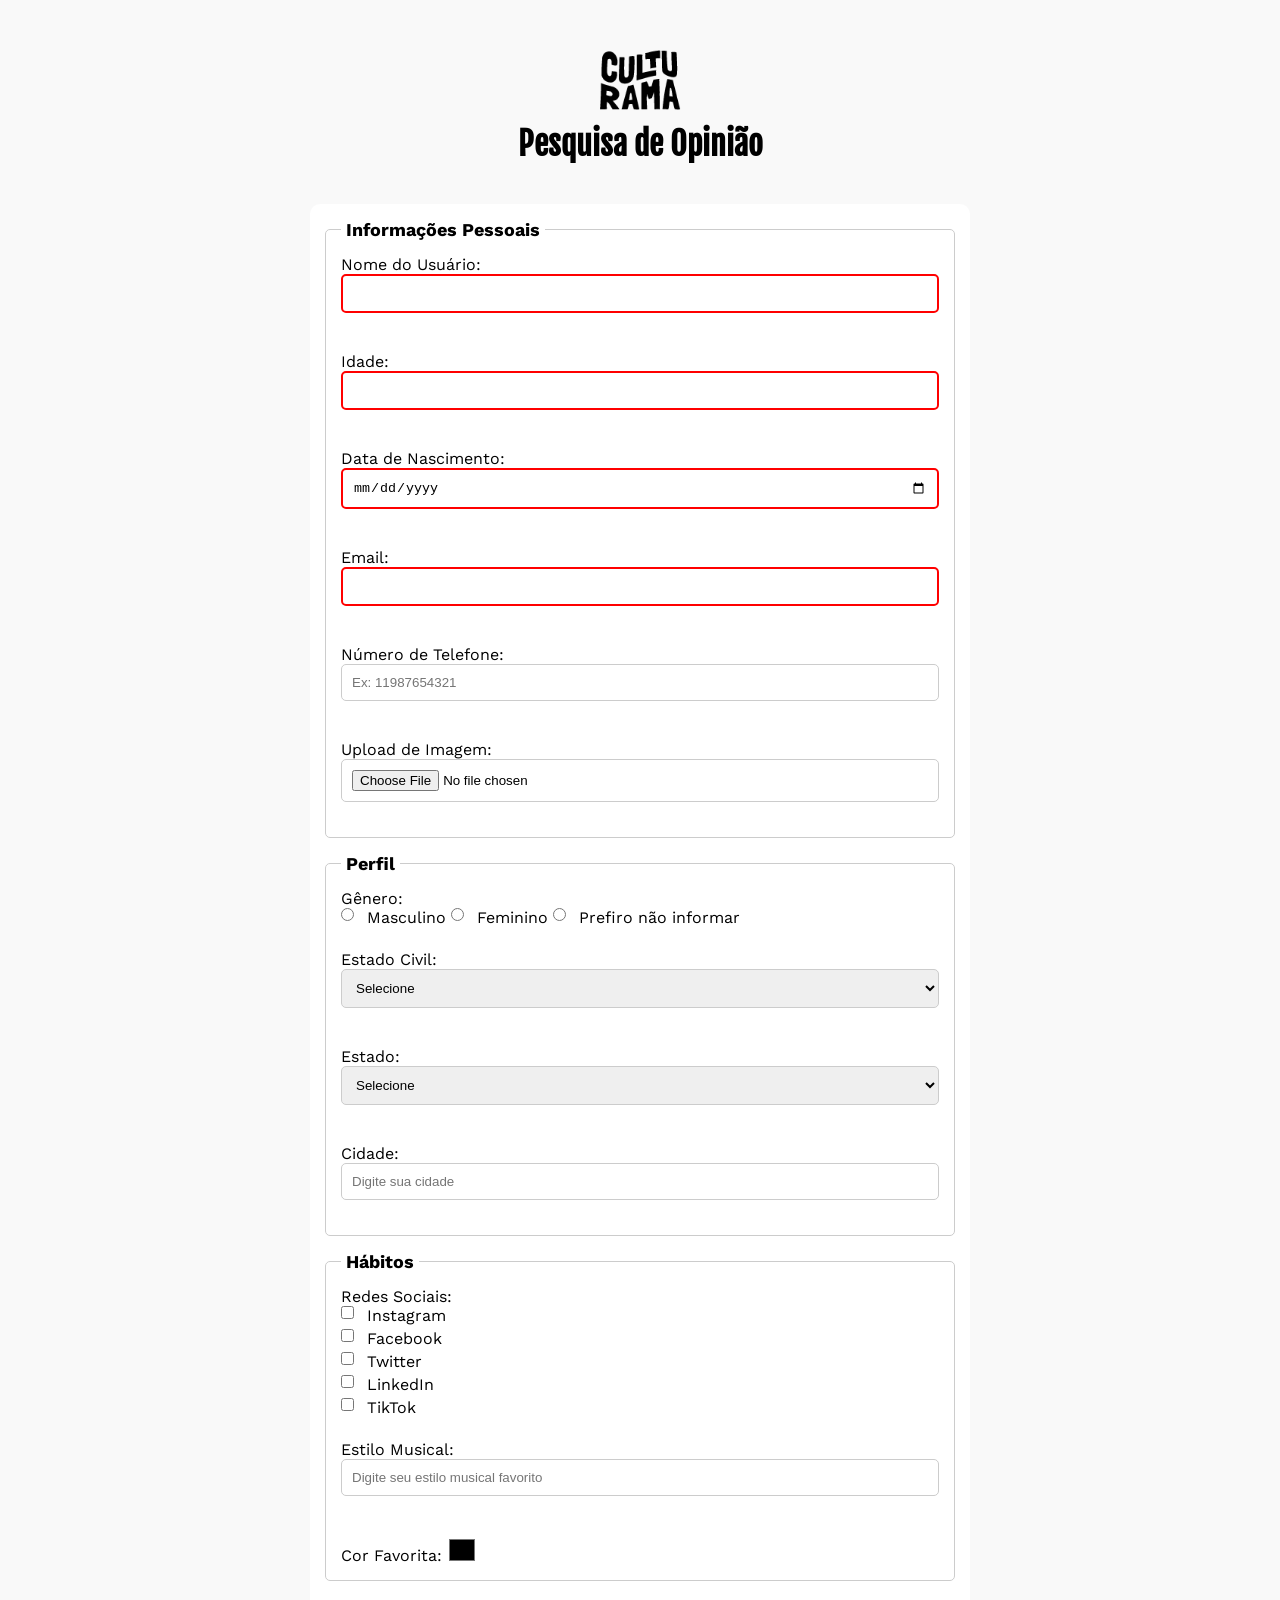
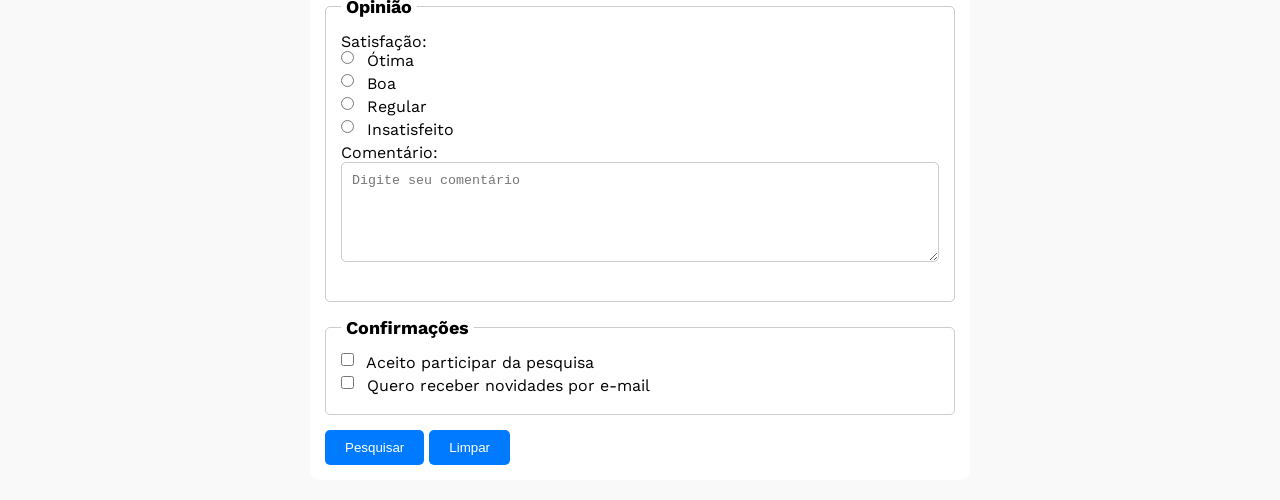
<file: index.html>
<!doctype html>
<html lang="pt-br">
  <head>
    <meta charset="UTF-8" />
    <meta name="viewport" content="width=device-width, initial-scale=1.0" />

    <link rel="icon" href="assets/culturama-favico.png" type="image/png" />

    <link rel="preconnect" href="https://fonts.googleapis.com" />
    <link rel="preconnect" href="https://fonts.gstatic.com" crossorigin />

    <link
      href="https://fonts.googleapis.com/css2?family=Fjalla+One&family=Work+Sans&display=swap"
      rel="stylesheet"
    />

    <link rel="stylesheet" href="style.css" />

    <title>Pesquisa Culturama</title>
  </head>

  <body>
    <main>
      <header>
        <img src="assets/logo-culturama.png" alt="Logo Culturama" />
        <h1>Pesquisa de Opinião</h1>
      </header>

      <section>
        <form action="sucesso.html" method="get">
          <fieldset>
            <legend>Informações Pessoais</legend>

            <label for="username">Nome do Usuário:</label>
            <input type="text" id="username" name="username" required />
            <br /><br />

            <label for="age">Idade:</label>
            <input
              type="number"
              id="age"
              name="age"
              min="12"
              max="100"
              required
            />
            <br /><br />

            <label for="birthDate">Data de Nascimento:</label>
            <input type="date" id="birthDate" name="birthDate" required />
            <br /><br />

            <label for="userEmail">Email:</label>
            <input type="email" id="userEmail" name="userEmail" required />
            <br /><br />

            <label for="userNumber">Número de Telefone:</label>
            <input
              type="tel"
              id="userNumber"
              name="userNumber"
              pattern="[0-9]{11}"
              placeholder="Ex: 11987654321"
            />
            <br /><br />

            <label for="userImage">Upload de Imagem:</label>
            <input
              type="file"
              id="userImage"
              name="userImage"
              accept="image/*"
            />
          </fieldset>

          <fieldset>
            <legend>Perfil</legend>

            <p>Gênero:</p>

            <input
              type="radio"
              id="masculino"
              name="userGender"
              value="masculino"
            />
            <label for="masculino">Masculino</label>

            <input
              type="radio"
              id="feminino"
              name="userGender"
              value="feminino"
            />
            <label for="feminino">Feminino</label>

            <input
              type="radio"
              id="naoInformado"
              name="userGender"
              value="Not informed"
            />
            <label for="naoInformado">Prefiro não informar</label>

            <br /><br />

            <label for="maritalStatus">Estado Civil:</label>

            <select name="maritalStatus" id="maritalStatus">
              <option value="">Selecione</option>
              <option value="Casado">Casado</option>
              <option value="Solteiro">Solteiro</option>
              <option value="Divorciado">Divorciado</option>
              <option value="Viúvo">Viúvo</option>
              <option value="União Estável">União Estável</option>
            </select>

            <br /><br />

            <label for="states">Estado:</label>

            <select name="states" id="states">
              <option value="">Selecione</option>
              <option value="São Paulo">São Paulo</option>
              <option value="Rio de Janeiro">Rio de Janeiro</option>
              <option value="Minas Gerais">Minas Gerais</option>
              <option value="Bahia">Bahia</option>
            </select>

            <br /><br />

            <label for="cidade">Cidade:</label>

            <input
              type="text"
              id="cidade"
              name="cidade"
              placeholder="Digite sua cidade"
            />
          </fieldset>

          <fieldset>
            <legend>Hábitos</legend>

            <p>Redes Sociais:</p>

            <input
              type="checkbox"
              id="instagram"
              name="social[]"
              value="Instagram"
            />
            <label for="instagram">Instagram</label>
            <br />

            <input
              type="checkbox"
              id="facebook"
              name="social[]"
              value="Facebook"
            />
            <label for="facebook">Facebook</label>
            <br />

            <input
              type="checkbox"
              id="twitter"
              name="social[]"
              value="Twitter"
            />
            <label for="twitter">Twitter</label>
            <br />

            <input
              type="checkbox"
              id="linkedin"
              name="social[]"
              value="LinkedIn"
            />
            <label for="linkedin">LinkedIn</label>
            <br />

            <input type="checkbox" id="tiktok" name="social[]" value="TikTok" />
            <label for="tiktok">TikTok</label>

            <br /><br />

            <label for="musicStyle">Estilo Musical:</label>

            <datalist id="musicStyles">
              <option value="Pop"></option>
              <option value="Rock"></option>
              <option value="Jazz"></option>
              <option value="Eletrônica"></option>
              <option value="Samba"></option>
              <option value="Reggae"></option>
            </datalist>

            <input
              type="text"
              id="musicStyle"
              name="musicStyle"
              list="musicStyles"
              placeholder="Digite seu estilo musical favorito"
            />

            <br /><br />

            <label for="color">Cor Favorita:</label>
            <input type="color" id="color" name="userfavoriteColor" />
          </fieldset>

          <fieldset>
            <legend>Opinião</legend>

            <p>Satisfação:</p>

            <input type="radio" id="otima" name="satisfaction" value="Ótima" />
            <label for="otima">Ótima</label>
            <br />

            <input type="radio" id="boa" name="satisfaction" value="Boa" />
            <label for="boa">Boa</label>
            <br />
            <input type="radio" id="regular" name="satisfaction" value="Regular" />
            <label for="regular">Regular</label>
            <br />
            <input type="radio" id="insatisfeito" name="satisfaction" value="Insatisfeito" />
            <label for="insatisfeito">Insatisfeito</label>
            <br>
            <label for="comentario">Comentário:</label>
            <br />

            <textarea
              id="comentario"
              name="comentario"
              placeholder="Digite seu comentário"
            ></textarea>
          </fieldset>

          <fieldset>
            <legend>Confirmações</legend>

            <input type="checkbox" id="terms" name="terms" required />
            <label for="terms">Aceito participar da pesquisa</label>
            <br />
            <input type="checkbox" id="newsletter" name="newsletter" />
            <label for="newsletter">Quero receber novidades por e-mail</label>
          </fieldset>

          <button type="submit">Pesquisar</button>
          <button type="reset">Limpar</button>
        </form>
      </section>
    </main>
  </body>
</html>
</file>
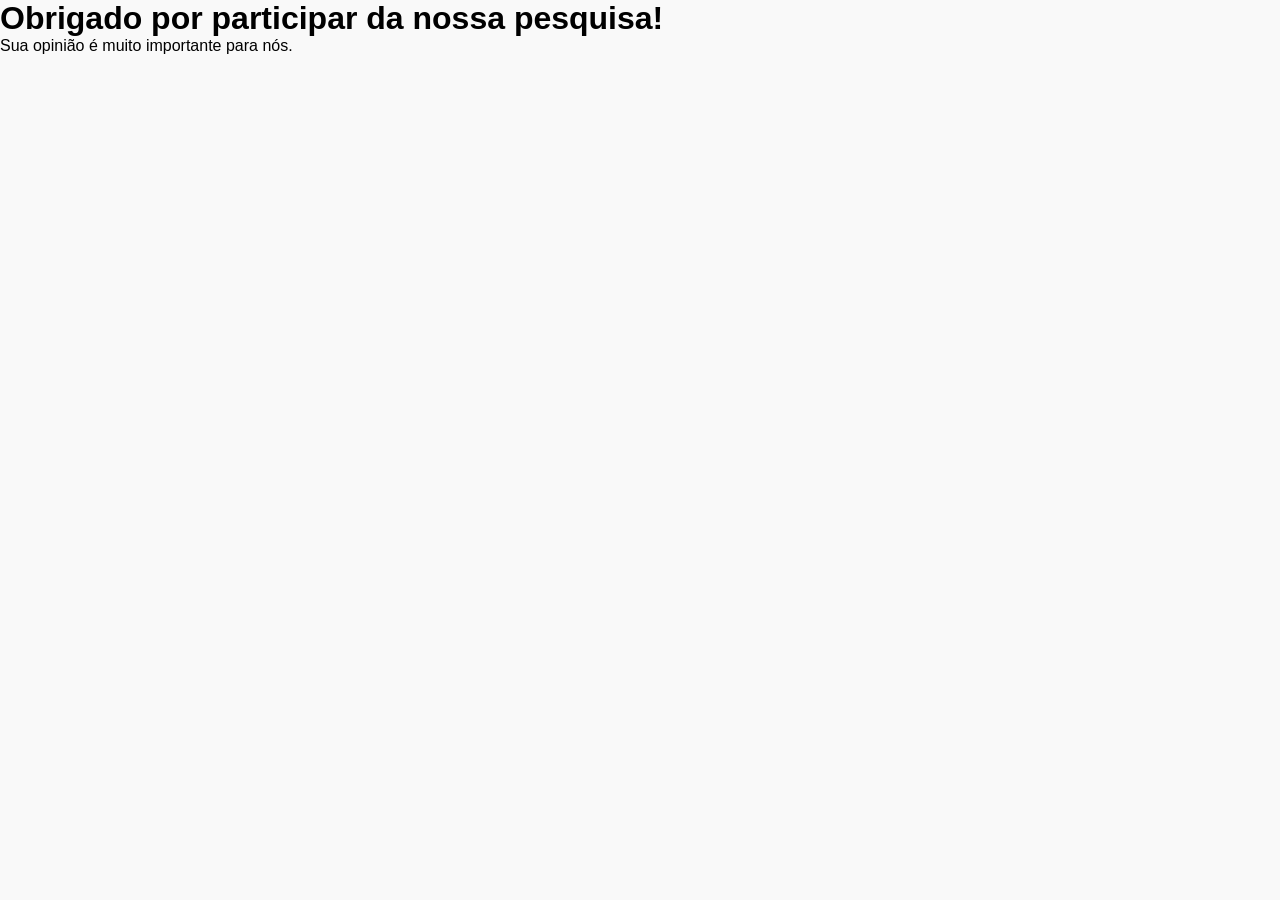
<file: sucesso.html>
<!DOCTYPE html>
<html lang="en">
<head>
    <meta charset="UTF-8">
    <meta name="viewport" content="width=device-width, initial-scale=1.0">
    <title>Pesquisa Culturama</title>
    <link rel="stylesheet" href="style.css">
</head>
<body>
    <h1>Obrigado por participar da nossa pesquisa!</h1>
    <p>Sua opinião é muito importante para nós.</p>
</body>
</html>
</file>
<file: style.css>
*{
    margin: 0;
    padding: 0;
    box-sizing: border-box;
}

body{
    font-family: "Work Sans", sans-serif;
    background-color: #f9f9f9;
}

main{
    width: 100%;
    max-width: 700px;
    margin: 0 auto;
    padding: 20px;
}

header{
    text-align: center;
    padding: 20px;
    margin-bottom: 20px;
}

header h1{
    font-family: "Fjalla One", sans-serif;
}

img{
    width: 100px;
}

form{
    background-color: #fff;
    padding: 15px;
    border-radius: 10px;
}

fieldset{
    padding: 15px;
    border: 1px solid #ccc;
    border-radius: 5px;
    margin-bottom: 15px;
}

legend{
    font-weight: bold;
    font-size: 18px;
    padding: 0 5px;
}

label{
    margin-bottom: 5px;
}

input:not([type="radio"]):not([type="checkbox"]):not([type="color"]),
select,
textarea{
    width: 100%;
    padding: 10px;
    margin-bottom: 20px;
    border: 1px solid #ccc;
    border-radius: 5px;
}

input[type="radio"],
input[type="checkbox"]{
    width: auto;
    margin-right: 8px;
    margin-bottom: 10px;
    vertical-align: middle;
}

input[type="color"]{
    width: 30px;
    height: 30px;
    padding: 0;
    border: none;
    background: none;
}

textarea{
    min-height: 100px;
}

input[type="text"]:required:invalid,
input[type="number"]:required:invalid,
input[type="email"]:required:invalid,
input[type="date"]:required:invalid{
border: 2px solid red;
}

input[type="text"]:required:valid,
input[type="number"]:required:valid,
input[type="email"]:required:valid,
input[type="date"]:required:valid{
border: 2px solid rgba(64, 240, 0, 0.59);
}

button{
    background-color: #007BFF;
    color: #ffffff;
    border: none;
    padding: 10px 20px;
    border-radius: 5px;
    cursor: pointer;
}
button[type="submit"]:hover{
    background-color: #0056b3;
}
button[type="reset"]:hover{
    background-color: #dc3545;
}
</file>
